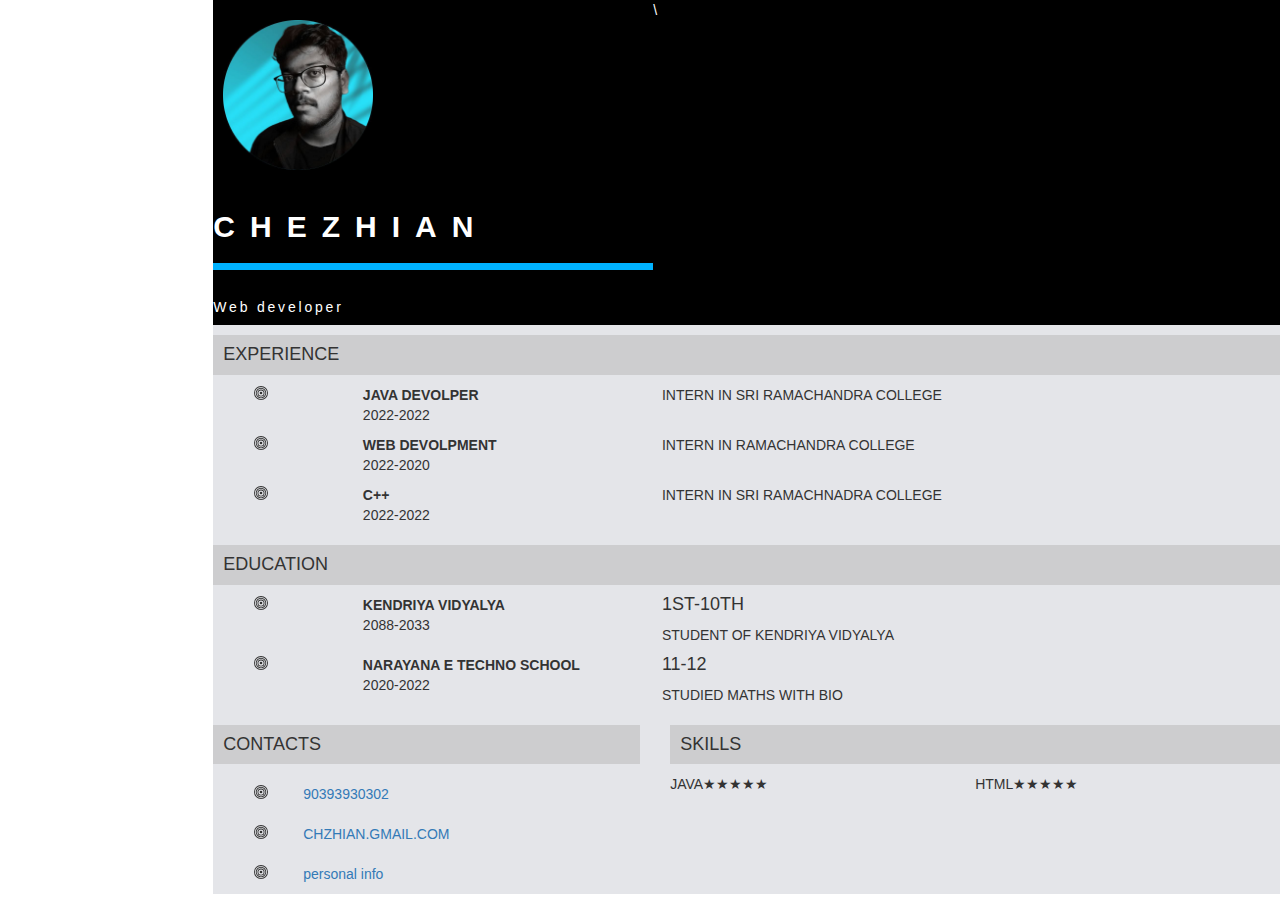
<file: CV3.html>
<!DOCTYPE html>
<html>
<head>
 <title>Resume</title>
 <link rel="stylesheet" href="https://maxcdn.bootstrapcdn.com/bootstrap/3.4.0/css/bootstrap.min.css">

    <script src="https://maxcdn.bootstrapcdn.com/bootstrap/3.4.0/js/bootstrap.min.js"></script>
    <link rel="stylesheet" type="text/css" href="cv3.css">
</head>
<body>
 <div class="col-md-offset-2 col-md-" style="background: #E4E5E9" id="wrapper">
  <div id="header">
   <div>
    <img src="photo_2023-06-13_22-03-17.jpg" id="image">
   </div>\
   <div>
    <h2 id="name">CHEZHIAN</h2>
    <p id="underline"></p>
    <h5 id="web">Web developer</h5>
   </div>
  </div>
  <div class="row">
   <div class="col-md-12">
    <h4 id="exp">EXPERIENCE</h4>
    <div id="experience">
     <div id="exp1">
      <div>
        <svg xmlns="http://www.w3.org/2000/svg" width="16" height="16" fill="currentColor" class="bi bi-bullseye" viewBox="0 0 16 16">
            <path d="M8 15A7 7 0 1 1 8 1a7 7 0 0 1 0 14zm0 1A8 8 0 1 0 8 0a8 8 0 0 0 0 16z"/>
            <path d="M8 13A5 5 0 1 1 8 3a5 5 0 0 1 0 10zm0 1A6 6 0 1 0 8 2a6 6 0 0 0 0 12z"/>
            <path d="M8 11a3 3 0 1 1 0-6 3 3 0 0 1 0 6zm0 1a4 4 0 1 0 0-8 4 4 0 0 0 0 8z"/>
            <path d="M9.5 8a1.5 1.5 0 1 1-3 0 1.5 1.5 0 0 1 3 0z"/>
          </svg>
      </div>
      <div>
       <span id="head">JAVA DEVOLPER</span>
       <p>2022-2022</p>
      </div>
      <div>
<p >INTERN IN SRI RAMACHANDRA COLLEGE</p>
      </div>
     </div> 
     <div id="exp1">
      <div>
        <svg xmlns="http://www.w3.org/2000/svg" width="16" height="16" fill="currentColor" class="bi bi-bullseye" viewBox="0 0 16 16">
            <path d="M8 15A7 7 0 1 1 8 1a7 7 0 0 1 0 14zm0 1A8 8 0 1 0 8 0a8 8 0 0 0 0 16z"/>
            <path d="M8 13A5 5 0 1 1 8 3a5 5 0 0 1 0 10zm0 1A6 6 0 1 0 8 2a6 6 0 0 0 0 12z"/>
            <path d="M8 11a3 3 0 1 1 0-6 3 3 0 0 1 0 6zm0 1a4 4 0 1 0 0-8 4 4 0 0 0 0 8z"/>
            <path d="M9.5 8a1.5 1.5 0 1 1-3 0 1.5 1.5 0 0 1 3 0z"/>
          </svg>
      </div>
      <div>
       <span id="head">WEB DEVOLPMENT</span>
       <p>2022-2020</p>
      </div>
      <div>
  
       <p >INTERN IN RAMACHANDRA COLLEGE</p>
      </div>
     </div>
     <div id="exp1">
      <div>
        <svg xmlns="http://www.w3.org/2000/svg" width="16" height="16" fill="currentColor" class="bi bi-bullseye" viewBox="0 0 16 16">
            <path d="M8 15A7 7 0 1 1 8 1a7 7 0 0 1 0 14zm0 1A8 8 0 1 0 8 0a8 8 0 0 0 0 16z"/>
            <path d="M8 13A5 5 0 1 1 8 3a5 5 0 0 1 0 10zm0 1A6 6 0 1 0 8 2a6 6 0 0 0 0 12z"/>
            <path d="M8 11a3 3 0 1 1 0-6 3 3 0 0 1 0 6zm0 1a4 4 0 1 0 0-8 4 4 0 0 0 0 8z"/>
            <path d="M9.5 8a1.5 1.5 0 1 1-3 0 1.5 1.5 0 0 1 3 0z"/>
          </svg>
      </div>
      <div>
       <span id="head">C++</span>
       <p>2022-2022</p>
      </div>
      <div>
       
       <p >INTERN IN SRI RAMACHNADRA COLLEGE</p>
      </div>
     </div> 
    </div>
   </div>
  </div> 
  <div class="row">
   <div class="col-md-12">
    <h4 id="exp">EDUCATION</h4>
    <div id="experience">
     <div id="exp1">
      <div>
        <svg xmlns="http://www.w3.org/2000/svg" width="16" height="16" fill="currentColor" class="bi bi-bullseye" viewBox="0 0 16 16">
            <path d="M8 15A7 7 0 1 1 8 1a7 7 0 0 1 0 14zm0 1A8 8 0 1 0 8 0a8 8 0 0 0 0 16z"/>
            <path d="M8 13A5 5 0 1 1 8 3a5 5 0 0 1 0 10zm0 1A6 6 0 1 0 8 2a6 6 0 0 0 0 12z"/>
            <path d="M8 11a3 3 0 1 1 0-6 3 3 0 0 1 0 6zm0 1a4 4 0 1 0 0-8 4 4 0 0 0 0 8z"/>
            <path d="M9.5 8a1.5 1.5 0 1 1-3 0 1.5 1.5 0 0 1 3 0z"/>
          </svg>
      </div>
      <div>
       <span id="head">KENDRIYA VIDYALYA</span>
       <p>2088-2033</p>
      </div>
      <div>
       <h4 id="ent">1ST-10TH</h4>
       <p >STUDENT OF KENDRIYA VIDYALYA</p>
      </div>
     </div>
     <div id="exp1">
      <div>
        <svg xmlns="http://www.w3.org/2000/svg" width="16" height="16" fill="currentColor" class="bi bi-bullseye" viewBox="0 0 16 16">
            <path d="M8 15A7 7 0 1 1 8 1a7 7 0 0 1 0 14zm0 1A8 8 0 1 0 8 0a8 8 0 0 0 0 16z"/>
            <path d="M8 13A5 5 0 1 1 8 3a5 5 0 0 1 0 10zm0 1A6 6 0 1 0 8 2a6 6 0 0 0 0 12z"/>
            <path d="M8 11a3 3 0 1 1 0-6 3 3 0 0 1 0 6zm0 1a4 4 0 1 0 0-8 4 4 0 0 0 0 8z"/>
            <path d="M9.5 8a1.5 1.5 0 1 1-3 0 1.5 1.5 0 0 1 3 0z"/>
          </svg>
      </div>
      <div>
       <span id="head">NARAYANA E TECHNO SCHOOL</span>
       <p>2020-2022</p>
      </div>
      <div>
       <h4 id="ent">11-12</h4>
       <p >STUDIED MATHS WITH BIO</p>
      </div>
     </div>
    </div>
   </div>
  </div> 
  <div class="row">
   <div class="col-md-5">
    <h4 id="contacts">CONTACTS</h4>
    <div class="topM">
        <svg xmlns="http://www.w3.org/2000/svg" width="16" height="16" fill="currentColor" class="bi bi-bullseye" viewBox="0 0 16 16">
            <path d="M8 15A7 7 0 1 1 8 1a7 7 0 0 1 0 14zm0 1A8 8 0 1 0 8 0a8 8 0 0 0 0 16z"/>
            <path d="M8 13A5 5 0 1 1 8 3a5 5 0 0 1 0 10zm0 1A6 6 0 1 0 8 2a6 6 0 0 0 0 12z"/>
            <path d="M8 11a3 3 0 1 1 0-6 3 3 0 0 1 0 6zm0 1a4 4 0 1 0 0-8 4 4 0 0 0 0 8z"/>
            <path d="M9.5 8a1.5 1.5 0 1 1-3 0 1.5 1.5 0 0 1 3 0z"/>
          </svg>
      <span id="space"><a href="#">90393930302</a></span>
    </div>
    
    <div class="topM">
        <svg xmlns="http://www.w3.org/2000/svg" width="16" height="16" fill="currentColor" class="bi bi-bullseye" viewBox="0 0 16 16">
            <path d="M8 15A7 7 0 1 1 8 1a7 7 0 0 1 0 14zm0 1A8 8 0 1 0 8 0a8 8 0 0 0 0 16z"/>
            <path d="M8 13A5 5 0 1 1 8 3a5 5 0 0 1 0 10zm0 1A6 6 0 1 0 8 2a6 6 0 0 0 0 12z"/>
            <path d="M8 11a3 3 0 1 1 0-6 3 3 0 0 1 0 6zm0 1a4 4 0 1 0 0-8 4 4 0 0 0 0 8z"/>
            <path d="M9.5 8a1.5 1.5 0 1 1-3 0 1.5 1.5 0 0 1 3 0z"/>
          </svg>
       <span id="space"><a href="#">CHZHIAN.GMAIL.COM</a></span>
    </div>
    <div class="topM">
      <svg xmlns="http://www.w3.org/2000/svg" width="16" height="16" fill="currentColor" class="bi bi-bullseye" viewBox="0 0 16 16">
          <path d="M8 15A7 7 0 1 1 8 1a7 7 0 0 1 0 14zm0 1A8 8 0 1 0 8 0a8 8 0 0 0 0 16z"/>
          <path d="M8 13A5 5 0 1 1 8 3a5 5 0 0 1 0 10zm0 1A6 6 0 1 0 8 2a6 6 0 0 0 0 12z"/>
          <path d="M8 11a3 3 0 1 1 0-6 3 3 0 0 1 0 6zm0 1a4 4 0 1 0 0-8 4 4 0 0 0 0 8z"/>
          <path d="M9.5 8a1.5 1.5 0 1 1-3 0 1.5 1.5 0 0 1 3 0z"/>
        </svg>
     <span id="space"><a href="myinfo.html">personal info</a></span>
  </div>
   </div>
   <div class="col-md-7">
    <h4 id="skills">SKILLS</h4>
    <div class="skills">
     <div>
      <div id="ui">
       <p>JAVA★★★★★</p>
          
          </div>
      </div>
      <div id="ui">
       <p>HTML★★★★★</p>
      </div>
     </div>
    </div>
   </div>
  </div>
 </div>
</body>
</html
</file>
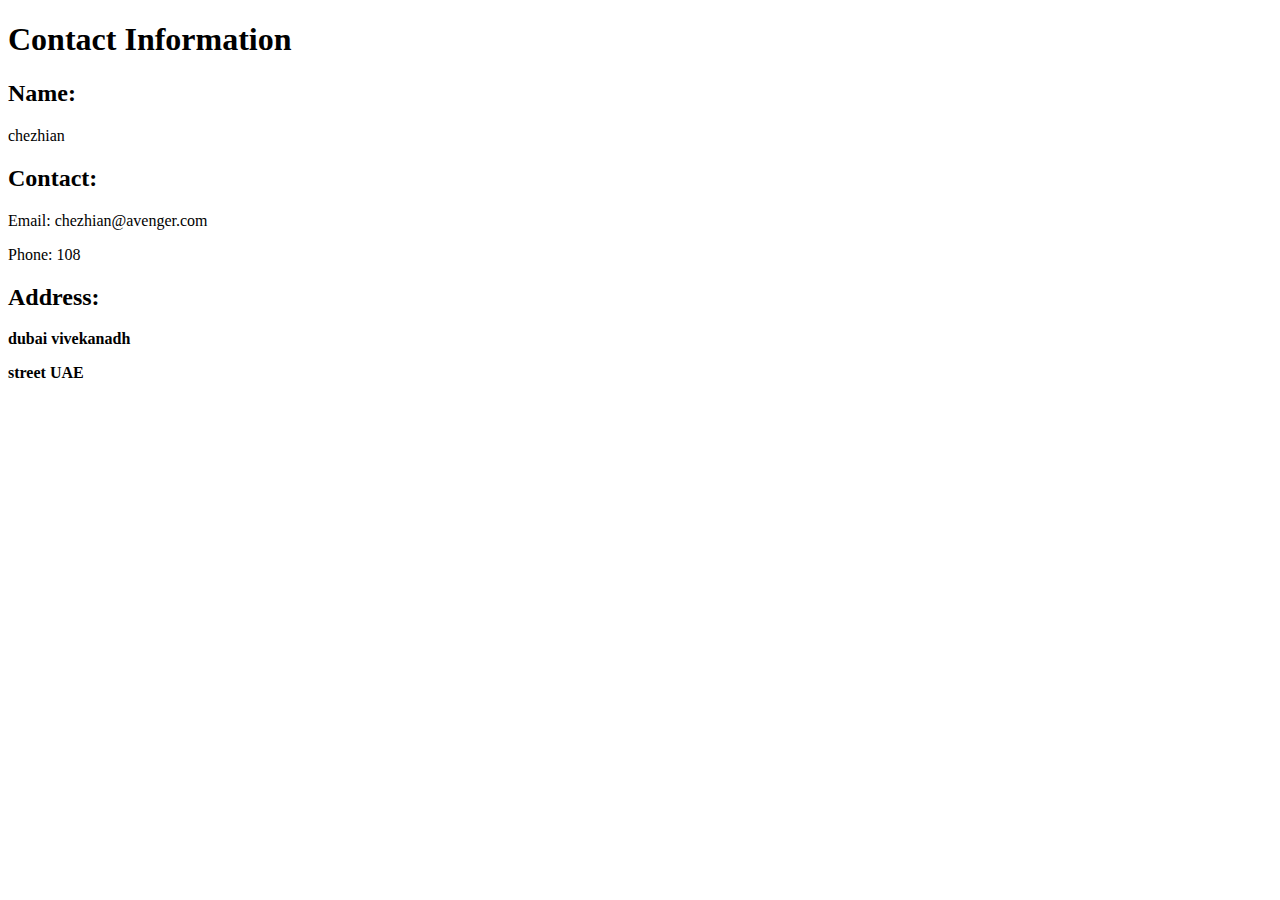
<file: myinfo.html>
<!DOCTYPE html>
<html>
<head>
  <title>My Contact Information</title>
</head>
<body>
  <h1>Contact Information</h1>
  
  <h2>Name:</h2>
  <p>chezhian</p>
  
  <h2>Contact:</h2>
  <p>Email: chezhian@avenger.com</p>
  <p>Phone: 108</p>
  
  <h2>Address:</h2>
 <b><p>dubai vivekanadh </p>
   <p>street UAE</p></b> 
</body>
</html>
</file>
<file: cv3.css>
#header{
    display: grid;
    grid-template-columns: 2fr 5fr;
    background: black;
    color: white;
   }
   #ui{
    display: grid;
    grid-template-columns: 0.2fr 0.5fr;
   }
   .skills{
    display: grid;
    grid-template-columns: 1fr 1fr;
   }
   #ent{
    margin-top: 0px;
   }
   #space{
    margin-left: 30px;
   
   }
   #progress-bar{
    background: #00B2FF;
    height: 10px;
    margin-top: 5px;
    width: 100px;
   }
 
   
   
   .topM{
    margin-top: 20px;
    margin-bottom: 10px;
   
   }
   #contacts{
    background: #CDCDCF;
    padding: 10px;
   }
   #skills{
    background: #CDCDCF;
    padding: 10px;
   }
   #exp1{
    margin-right: 20px;
    display: grid;
    grid-template-columns: 1fr 2fr 4fr;
   }
   p{
    text-align: justify;
   }
   #head{
    font-weight: bold;
   }
   svg{
    height: 1em;
    margin-left: 40px;
   }
   #left-mrgm{
    margin-left: 40px;
    font-weight: bold;
   }
   .box{
    height: 20px;
    width: 20px;
    background: black;
   }
   #image{
    height: 150px;
    width: 150px;
    margin-top: 20px;
    margin-bottom: 20px;
    margin-left: 10px;
   }
   #name{
    letter-spacing: 0.5em;
    font-weight: bold;
    margin-top: 20px;
   }
   #web{
    letter-spacing: 0.2em;
    margin-top: 30px;
   }
   #underline{
    width: 440px;
    height: 7px;
    margin-top: 20px;
    background: #00B2FF;
   }
   #exp{
    background: #CDCDCF;
    padding: 10px;
   }
</file>
